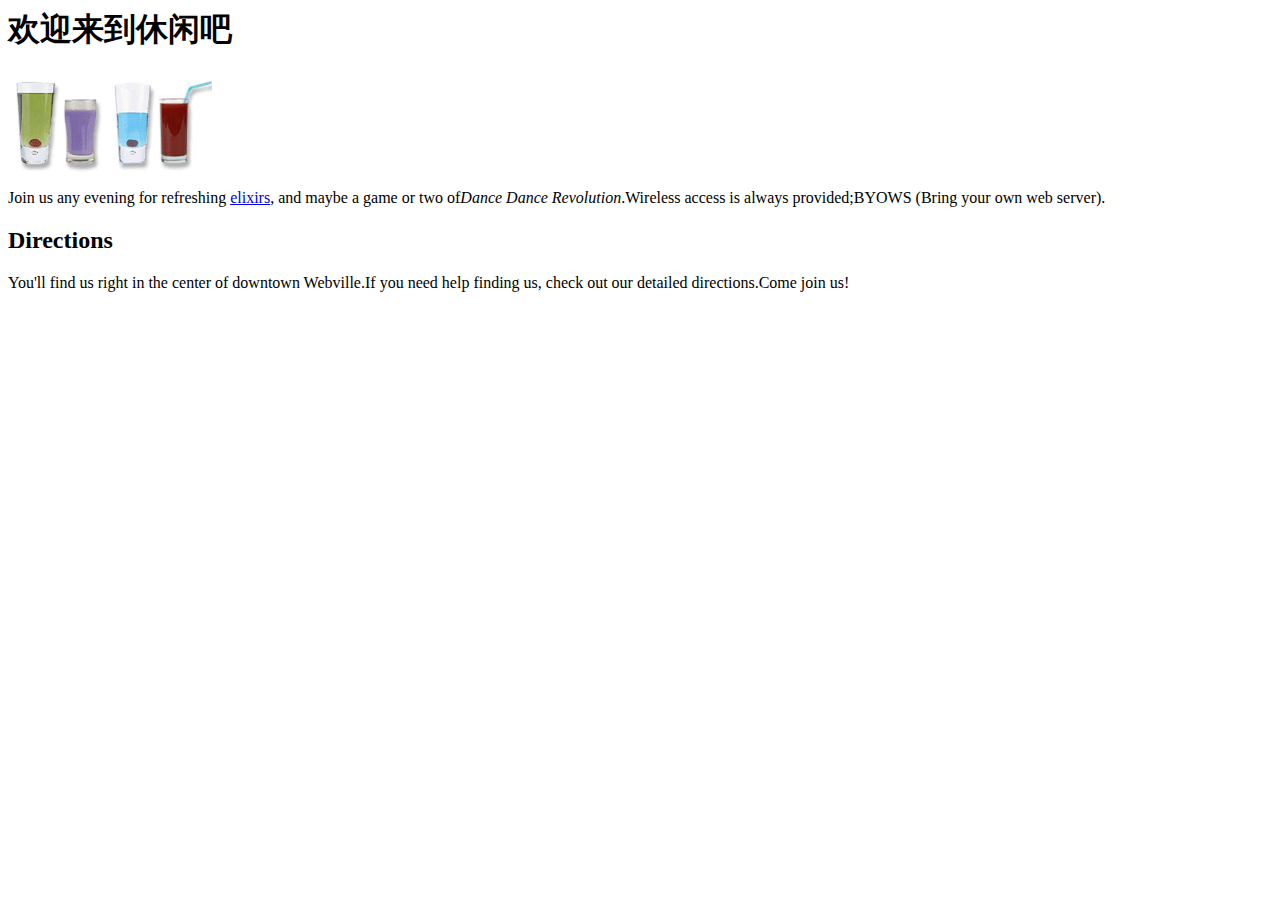
<file: 06/index.html>
<!--这个就是标签·htlm·解释的开始-->
<html>
  <head>
    <title>Head First Lounge</title>
  </head>
  
  <body>
  <!--这个就是标题一·h1·-->
    <h1>欢迎来到休闲吧</h1>
    <!--这个就是插图·img·-->
    <img src="drinks.gif">
    <p>
      Join us any evening for refreshing <a href="elixirs.html">elixirs</a>,  and maybe a game or two of<em>Dance Dance Revolution</em>.Wireless access is always provided;BYOWS (Bring your own web server).
    <!--这个就是段落·p·-->
    </p>
    <!--这个就是标题二·h2·-->
    <h2>Directions</h2>
      <!-- 这个就是段落·p·-->
    <p>
      You'll find us right in the center of downtown Webville.If you need help finding us, check out our detailed directions.Come join us!
    <!--这个就是段落结束-->
    </p>
  </body>
  <!-- 这个就是标签·html·解释的结束-->
</html>
</file>
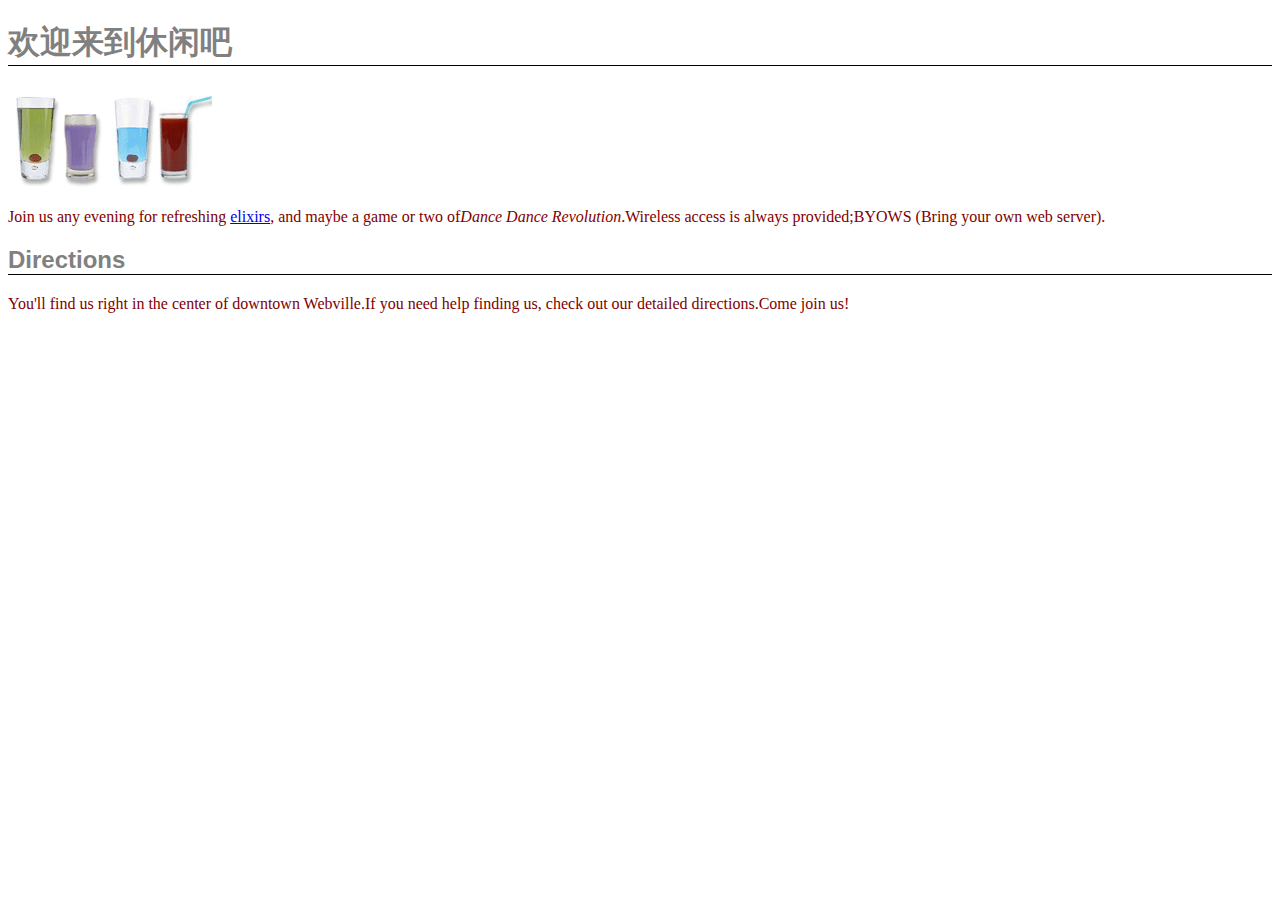
<file: 11/index.html>
<!DOCTYPE html>
<html>
  <head>
    <title>Head First Lounge</title>
    <style >
      p{
        color: maroon;
      }
    </style>
    <style>
      h1,h2 {
        font-family: Arial ;
        color : grey;
      }
    </style>
    <style >
      h1,h2 {
        font-family: Arial;
        color: grey;
        border-bottom: 1px solid black;
      }
    </style>
  </head>
  <body>
   <h1>欢迎来到休闲吧</h1>
    <!--这个就是插图·img·-->
    <img src="drinks.gif">
    <p>
      Join us any evening for refreshing <a href="elixirs.html">elixirs</a>,  and maybe a game or two of<em>Dance Dance Revolution</em>.Wireless access is always provided;BYOWS (Bring your own web server).
    <!--这个就是段落·p·-->
    </p>
    <!--这个就是标题二·h2·-->
    <h2>Directions</h2>
      <!-- 这个就是段落·p·-->
    <p>
      You'll find us right in the center of downtown Webville.If you need help finding us, check out our detailed directions.Come join us!
    <!--这个就是段落结束-->
    </p>
  </body>
  <!-- 这个就是标签·html·解释的结束-->
</html>
</file>
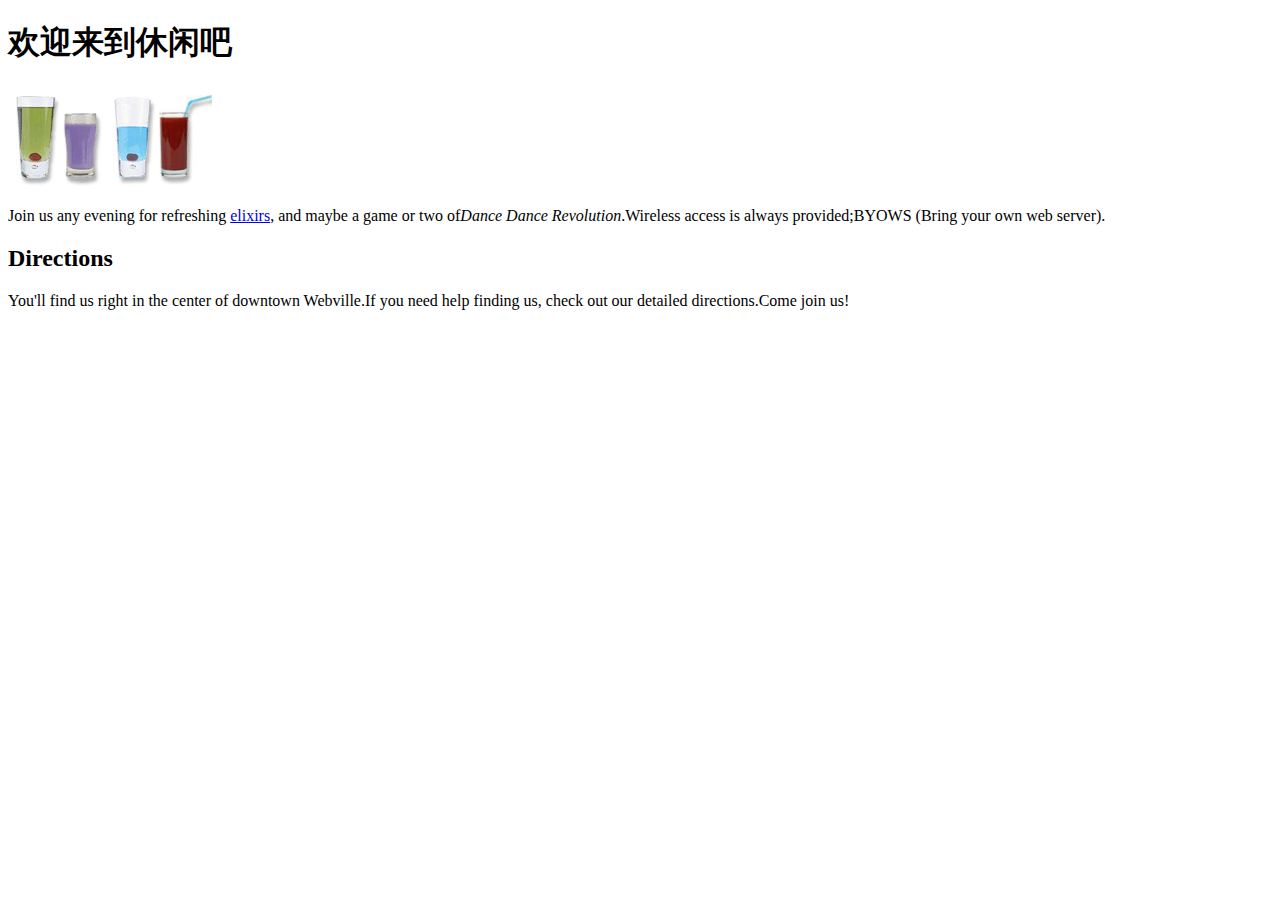
<file: 12/index.html>
<!DOCTYPE html>
<html>
  <head>
    <title>Head First Lounge</title>
  </head>
  <body>
   <h1>欢迎来到休闲吧</h1>
    <!--这个就是插图·img·-->
    <img src="drinks.gif">
    <p>
      Join us any evening for refreshing <a href="elixirs.html">elixirs</a>,  and maybe a game or two of<em>Dance Dance Revolution</em>.Wireless access is always provided;BYOWS (Bring your own web server).
    <!--这个就是段落·p·-->
    </p>
    <!--这个就是标题二·h2·-->
    <h2>Directions</h2>
      <!-- 这个就是段落·p·-->
    <p>
      You'll find us right in the center of downtown Webville.If you need help finding us, check out our detailed directions.Come join us!
    <!--这个就是段落结束-->
    </p>
  </body>
  <!-- 这个就是标签·html·解释的结束-->
</html>
</file>
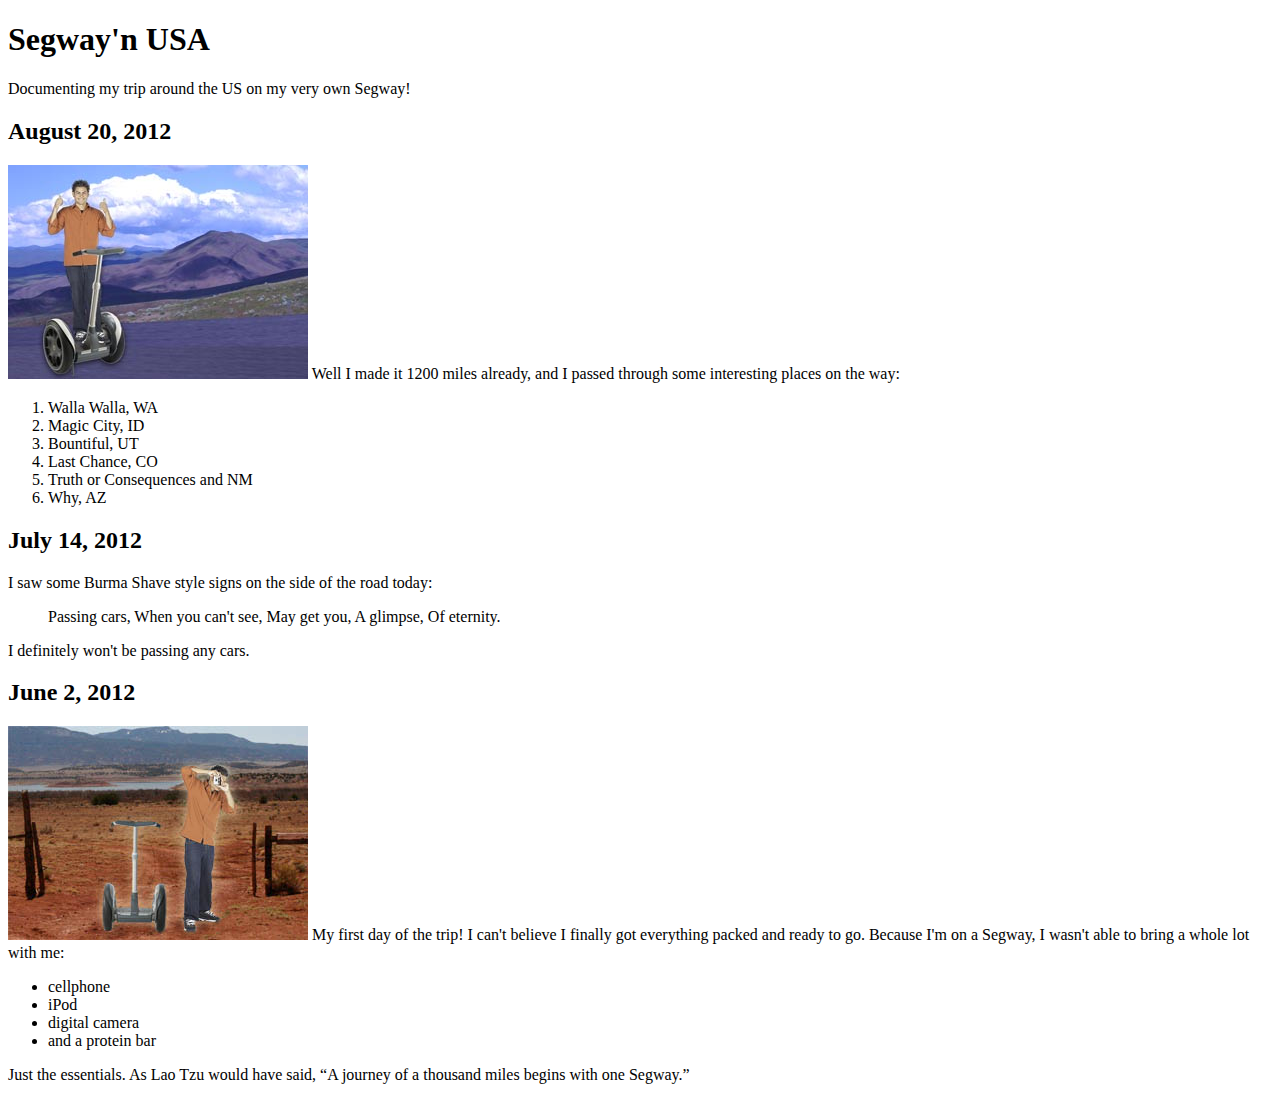
<file: 15/index.html>
<!DOCTYPE html> <!-- 添加 HTML5 文档类型声明 -->
<html>
  <head>
    <title>My Trip Around the USA on a Segway</title>
    <link type="text/css" rel="stylesteet" href="journal.css">
  </head>
  <body>

    <h1>Segway'n USA</h1>
    <p>
      Documenting my trip around the US on my very own Segway!
    </p>

    <h2>August 20, 2012</h2>
    <img src="152segway1.jpg" 
    <p>
      Well I made it 1200 miles already, and I passed
      through some interesting places on the way:    
     <ol> 
        <li>Walla Walla, WA</li>
        <li> Magic City, ID</li>
        <li>Bountiful, UT</li>
        <li>Last Chance, CO</li>
        <li>Truth or Consequences and NM</li>
        <li>Why, AZ</li>
        </ol>
    </p>
    
    <h2>July 14, 2012</h2>
    <p>
      I saw some Burma Shave style signs on the side of the
      road today:
    </p>
    <blockquote>
      Passing cars,
      When you can't see,
      May get you,
      A glimpse,
      Of eternity. 
    </blockquote>
    <p>
      I definitely won't be passing any cars.
    </p>

    <h2>June 2, 2012</h2>
    <img src="152segway2.jpg" 
    <p>
      My first day of the trip!  I can't believe I finally got
      everything packed and ready to go.  Because I'm on a Segway,
      I wasn't able to bring a whole lot with me:
      <ul>
        <li>cellphone</li>
        <li>iPod</li>
        <li> digital camera</li>
        <li> and a protein bar</li>
      </ul>
      Just the essentials.  As
      Lao Tzu would have said, <q>A journey of a 
      thousand miles begins with one Segway.</q>
    </p>
  </body>
</html>
</file>
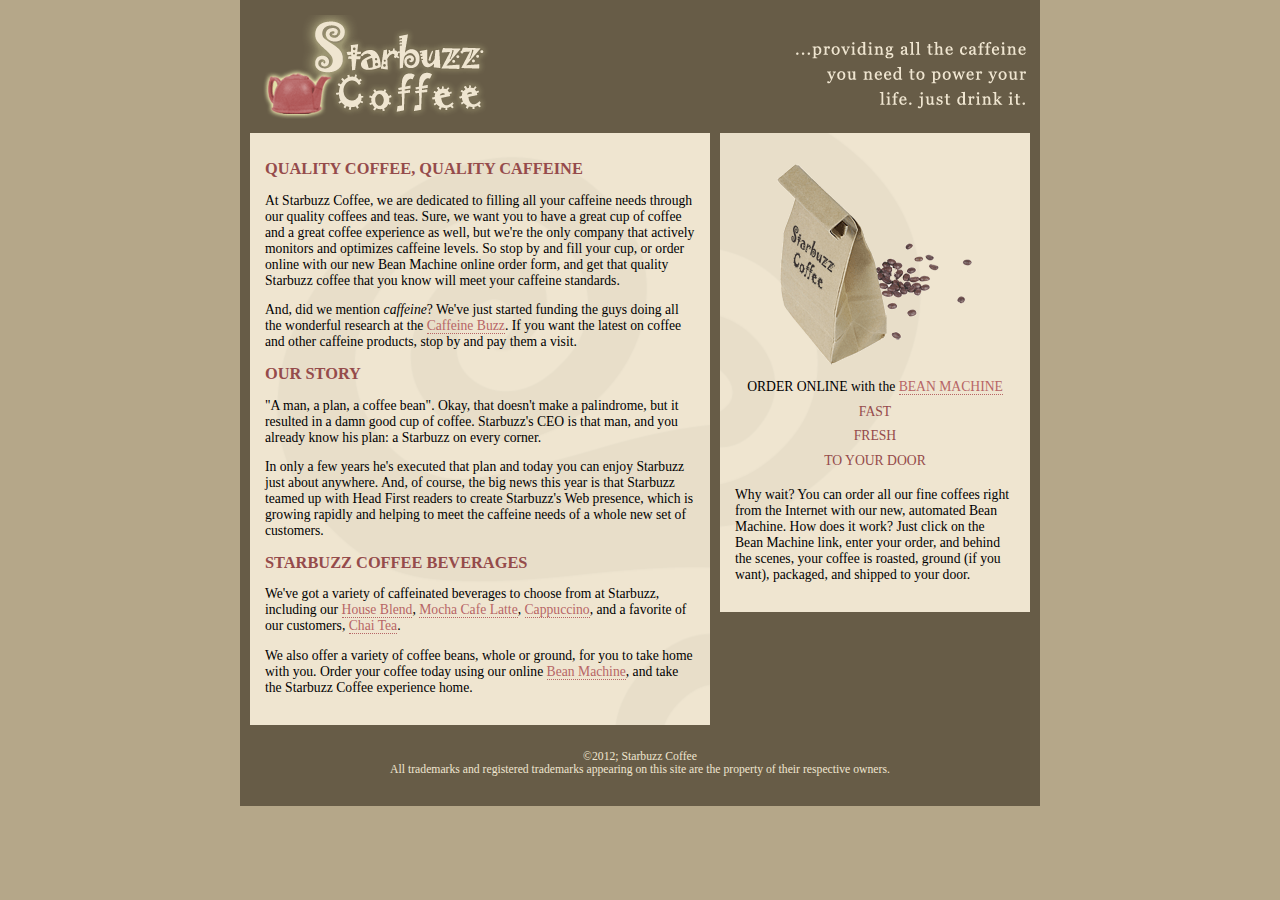
<file: 22/index.html>
<!DOCTYPE html>
<html>
  <head>
    <meta charset="utf-8">
    <title>Starbuzz Coffee</title>
    <link rel="stylesheet" type="text/css" href="starbuzz.css">
  </head> 
  <body>
    <div class="allcontent">
      <div class="header">
        <img src="images/header.gif" alt="Starbuzz Coffee header image">
      </div>
      <div class="sidebar">
        <p class="beanheading">
          <img src="images/bag.gif" alt="Bean Machine bag">
          <br>
          ORDER ONLINE
          with the 
          <a href="form.html">BEAN MACHINE</a>
          <br>
          <span class="slogan">
              FAST <br>
              FRESH <br>
              TO YOUR DOOR <br>
          </span>
        </p>
        <p>
          Why wait?  You can order all our fine coffees right from the Internet with our new, 
          automated Bean Machine.  How does it work?  Just click on the Bean Machine link, 
          enter your order, and behind the scenes, your coffee is roasted, ground 
          (if you want), packaged, and shipped to your door.
        </p>
      </div>
  
      <div class="main">
        <h1>QUALITY COFFEE, QUALITY CAFFEINE</h1>
        <p>
          At Starbuzz Coffee, we are dedicated to filling all your  caffeine needs through our 
          quality coffees and teas. Sure, we want you to have a great cup of coffee and a great 
          coffee experience as well, but we're the only company that actively monitors and 
          optimizes caffeine levels. So stop by and fill your cup, or order online with our new Bean 
          Machine online order form, and get that quality Starbuzz coffee that you know will meet 
          your caffeine standards.
        </p>
        <p>
          And, did we mention <em>caffeine</em>? We've just started funding the guys doing all 
          the wonderful research at the <a href="http://buzz.wickedlysmart.com"
          title="Read all about caffeine on the Buzz">Caffeine Buzz</a>.
          If you want the latest on coffee and other caffeine products, 
          stop by and pay them a visit.
        </p>
        <h1>OUR STORY</h1>
        <p>
          "A man, a plan, a coffee bean". Okay, that doesn't make a palindrome, but it resulted
          in a damn good cup of coffee.  Starbuzz's CEO is that man, and you already know his 
          plan: a Starbuzz on every corner.
        </p> 
        <p>In only a few years he's executed that plan and today 
          you can enjoy Starbuzz just about anywhere.  And, of course, the big news this year 
          is that Starbuzz teamed up with Head First readers to create Starbuzz's Web presence,  
          which is growing rapidly and helping to meet the caffeine needs of a whole new set of 
          customers.  
        </p>
        <h1>STARBUZZ COFFEE BEVERAGES</h1>
        <p>
          We've got a variety of caffeinated beverages to choose
          from at Starbuzz, including our 
          <a href="beverages.html#house" title="House Blend">House Blend</a>,
          <a href="beverages.html#mocha" title="Mocha Cafe Latte">Mocha Cafe Latte</a>, 
          <a href="beverages.html#cappuccino" title="Cappuccino">Cappuccino</a>,
          and a favorite of our customers, 
          <a href="beverages.html#chai" title="Chai Tea">Chai Tea</a>.
        </p>
        <p>
          We also offer a variety of coffee beans, whole or ground, for you to
          take home with you.  Order your coffee today using our online
          <a href="form.html">Bean Machine</a>, and take
          the Starbuzz Coffee experience home.
        </p>
      </div>

     <div class="footer">
        &copy;2012; Starbuzz Coffee
        <br>
        All trademarks and registered trademarks appearing on
        this site are the property of their respective owners.
      </div>
    </div>
   </body>
</html>
</file>
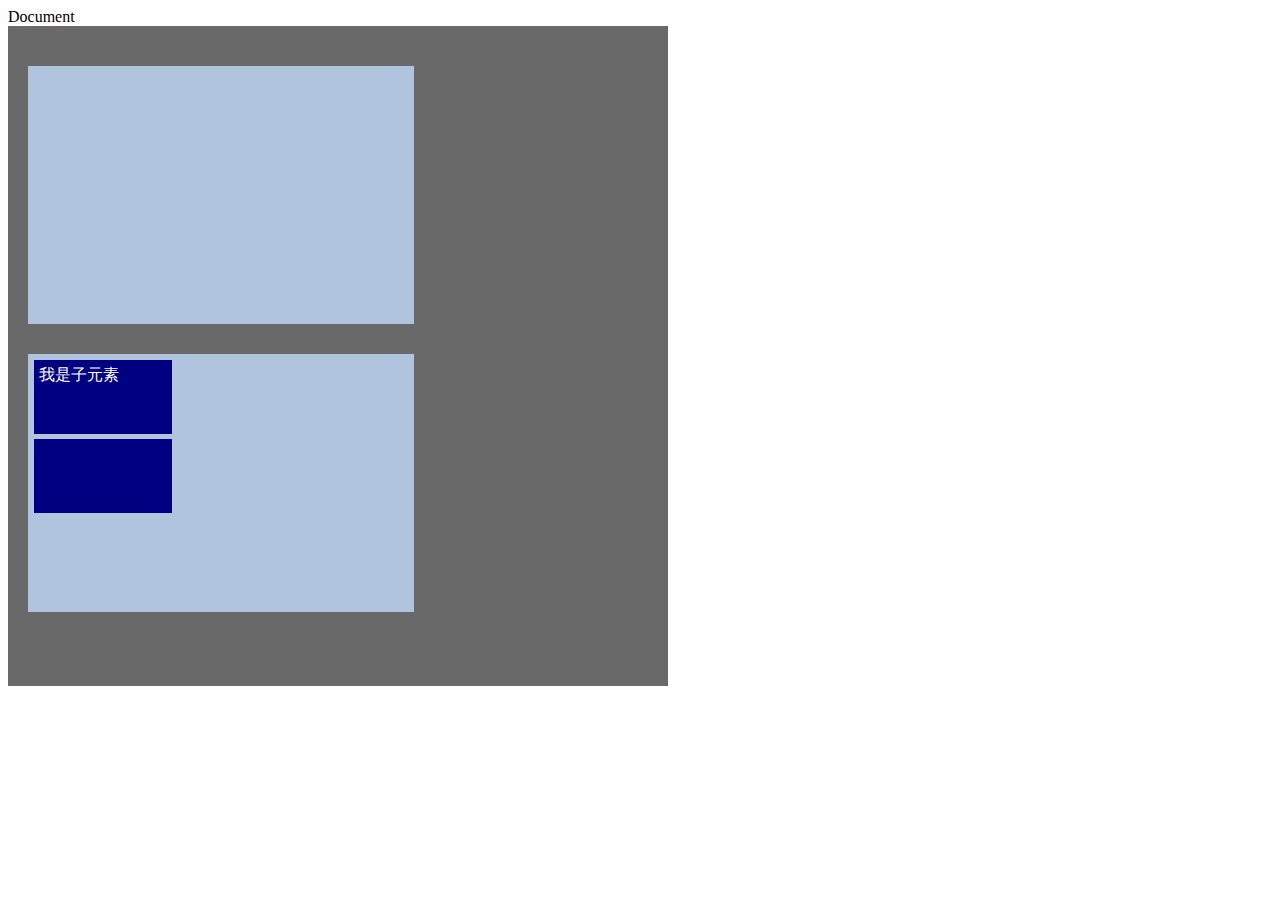
<file: 24/index.html>
<!DOCTYPE html>
<html lang="en">
<head>
  <meta charset="UTF-8">
  <meta name="viewport" content="width=device-width, initial-scale=1.0">
  <link rel="stylesheet" href="index.css"
  <title>Document</title>
</head>
<body>
  <div class="grandparent">
    <div class="parent">
    </div>
    <div class="parent">
      <div class="child move">我是子元素</div>
      <div class="child"></div>
    </div>
  </div>

</body>
</html>
</file>
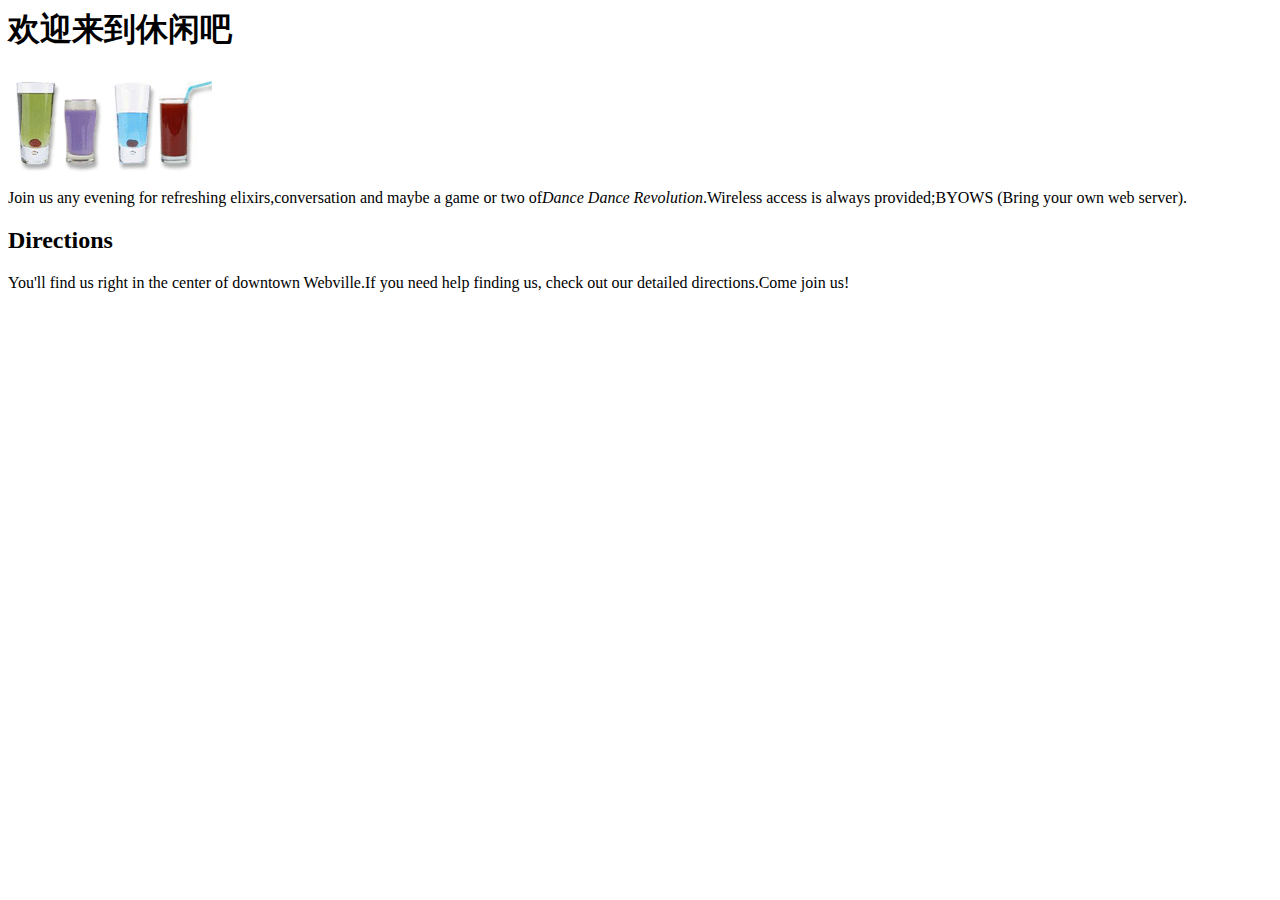
<file: 3/index.html>
<!-- 这个就是文档结构的开始，HTML文档的总起部分 -->
<!--这个就是标签·htlm·解释的开始-->
<html>
  <head>
    <title>Head First Lounge</title>
  </head>
  
  <body>
  <!--这个就是标题一·h1·-->
    <h1>欢迎来到休闲吧</h1>
    <!--这个就是插图·img·-->
    <img src="drinks.gif">
    <p>
      Join us any evening for refreshing elixirs,conversation and maybe a game or two of<em>Dance Dance Revolution</em>.Wireless access is always provided;BYOWS (Bring your own web server).
    <!--这个就是段落·p·-->
    </p>
    <!--这个就是标题二·h2·-->
    <h2>Directions</h2>
      <!-- 这个就是段落·p·-->
    <p>
      You'll find us right in the center of downtown Webville.If you need help finding us, check out our detailed directions.Come join us!
    <!--这个就是段落结束-->
    </p>
  </body>
  <!-- 这个就是标签·html·解释的结束-->
</html>
</file>
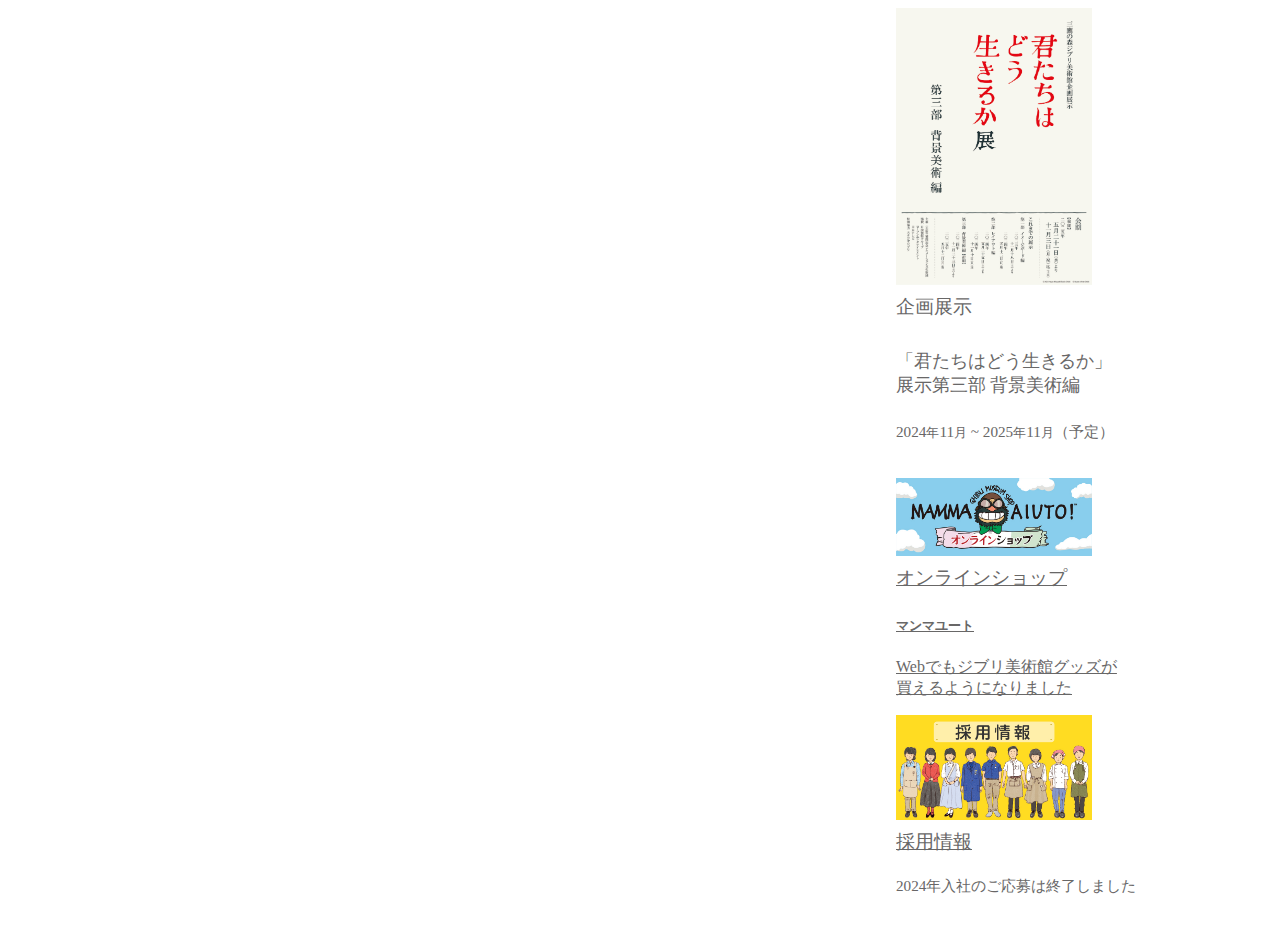
<file: 仿站/index.html>
<!DOCTYPE html>
<html>
<head>
    <link rel="stylesheet" href="styles.css">
</head>
<body class="move-right">
    <img src="1.jpg" alt="三鷹の森ジブリ美術館企画展示「君たちはどう生きるか」展示第三部 背景美術編 ポスター" class="img-responsive img-frame center-block custom-img">
    <h4 class="u-title"><span class="u-border">企画展示</span></h4>
    <h5 class="custom-h5">「君たちはどう生きるか」<br><span class="second-line">展示第三部 背景美術編</span></h5>
    <p class="smaller-and-up slightly-bold-text">2024<small>年</small>11<small>月</small> ~ 2025<small>年</small>11<small>月</small><span class="ib small">（予定）</span></p>
    <div class="col-sm-6 col-md-12 hidden-md hidden-lg">
        <div class="row mb5 u-set">
            <a href="" class="u-setarea" title="ジブリの森のえいが「星をかった日」">
                <div class="col-xs-4 col-sm-5 col-md-12 pb10">
                    <!-- 修改此处，添加 small-img 类 -->
                    <img src="2.jpg" alt="三鷹の森ジブリ美術館 オンラインショップ バナー" class="img-responsive center-block small-img">
                </div>
                <div class="col-xs-8 col-sm-7 col-md-12 u-set-text">
                    <h4 class="u-title"><span class="u-border">オンラインショップ</span></h4>
                    <h5>マンマユート</h5>
                    <!-- 应用新的类 -->
                    <p class="two-lines slightly-bold-text">Webでもジブリ美術館グッズが買えるようになりました</p>
                </div>
            </a>
        </div>
    </div>
    <div class="col-sm-12 col-md-12">
        <div class="row mb5 u-set">
            <a href="" title="三鷹の森ジブリ美術館 採用情報">
                <div class="col-xs-4 col-sm-5 col-md-12 pb10">
                    <!-- 修改此处，添加 small-img 类 -->
                    <img src="3.jpg" alt="三鷹の森ジブリ美術館 採用情報 バナー" class="img-responsive img-frame center-block small-img">
                </div>
                <div class="col-xs-8 col-sm-7 col-md-12 u-set-text">
                    <h4 class="u-title"><span class="u-border">採用情報</span></h4>
                    <p class="smaller-text move-up slightly-bold-text">2024年入社のご応募は終了しました</p>
                </div>
            </a>
        </div>
    </div>
</body>
</html>
</file>
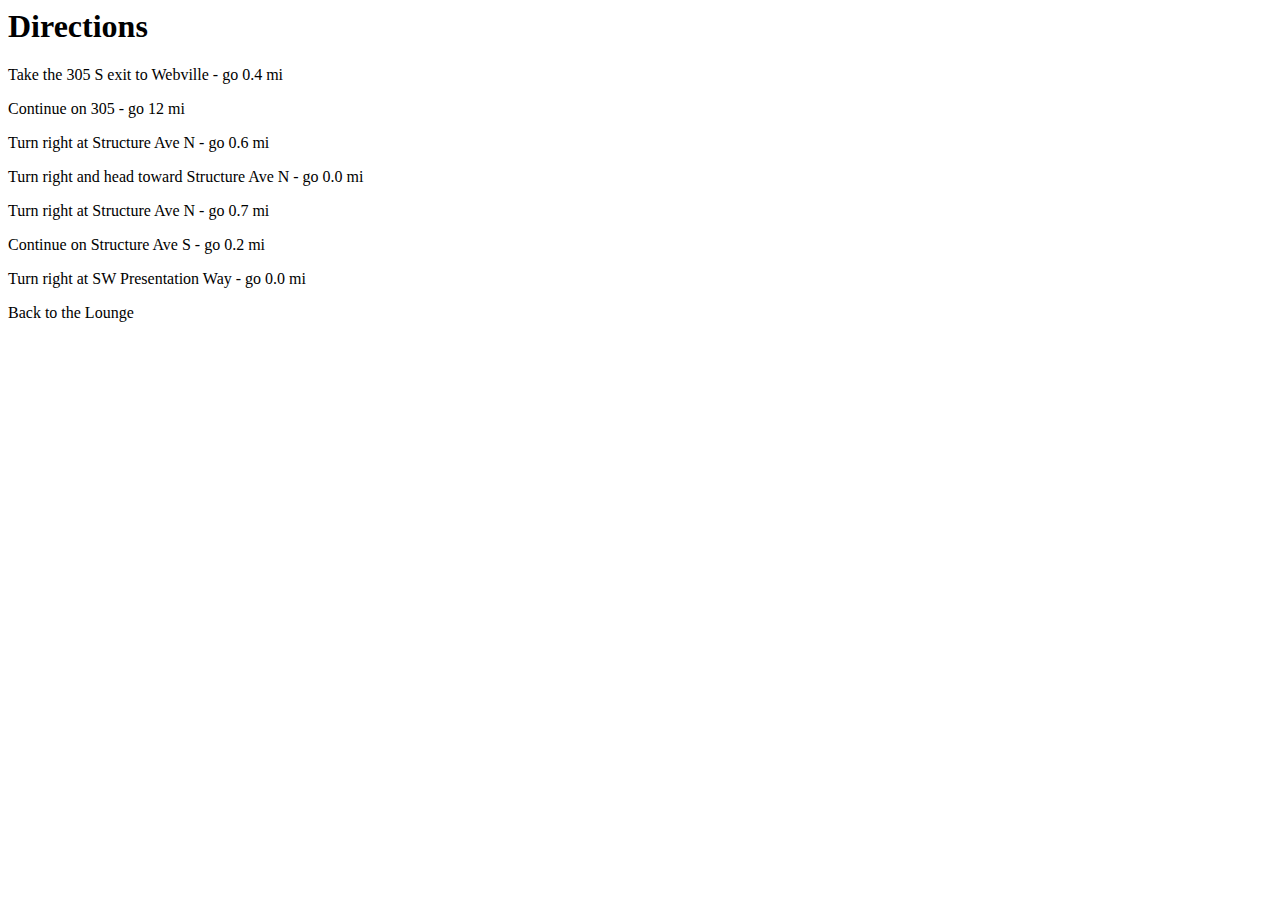
<file: 06/directions.html>
<html>
  <head>
    <title>Head First Lounge Directions</title>
  </head>
  <body>
    <h1>Directions</h1>
    <p>Take the 305 S exit to Webville - go 0.4 mi</p>
    <p>Continue on 305 - go 12 mi</p>
    <p>Turn right at Structure Ave N - go 0.6 mi</p>
    <p>Turn right and head toward Structure Ave N - go 0.0 mi</p>
    <p>Turn right at Structure Ave N - go 0.7 mi</p>
    <p>Continue on Structure Ave S - go 0.2 mi</p>
    <p>Turn right at SW Presentation Way - go 0.0 mi</p>
    <p>
	    Back to the Lounge
	  </p>
  </body>
</html>
</file>
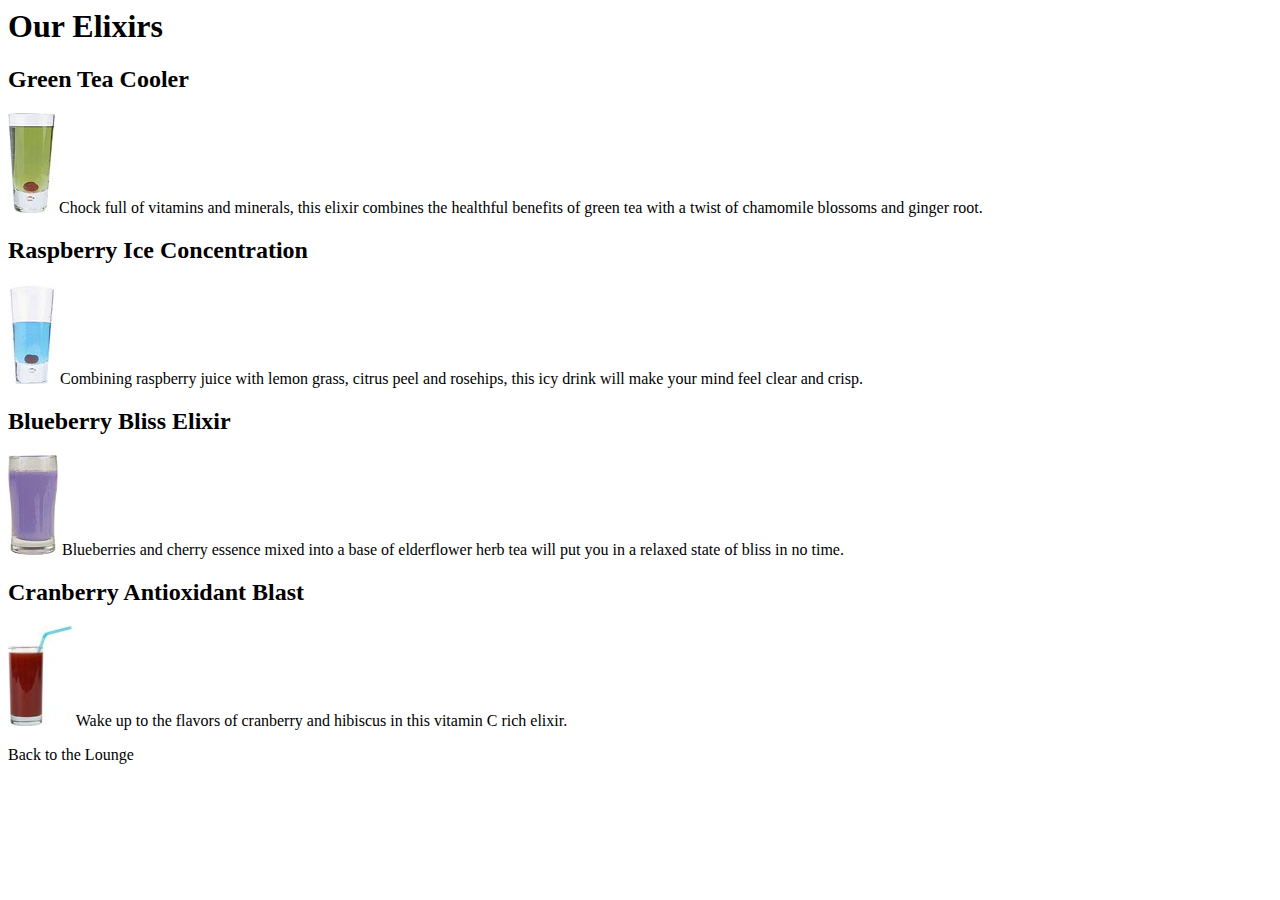
<file: 06/elixirs.html>
<html>
  <head>
	  <title>Head First Lounge Elixirs</title>
  </head>
  <body>
    <h1>Our Elixirs</h1>

    <h2>Green Tea Cooler</h2>
    <p>
      <img src="green.jpg">
      Chock full of vitamins and minerals, this elixir
      combines the healthful benefits of green tea with
      a twist of chamomile blossoms and ginger root.
    </p>
    <h2>Raspberry Ice Concentration</h2>
    <p>
      <img src="lightblue.jpg">
      Combining raspberry juice with lemon grass,
      citrus peel and rosehips, this icy drink
      will make your mind feel clear and crisp.
    </p>
    <h2>Blueberry Bliss Elixir</h2>
    <p>
      <img src="blue.jpg">
      Blueberries and cherry essence mixed into a base
      of elderflower herb tea will put you in a relaxed
      state of bliss in no time.
    </p>
    <h2>Cranberry Antioxidant Blast</h2>
    <p>
      <img src="red.jpg">
      Wake up to the flavors of cranberry and hibiscus
      in this vitamin C rich elixir.
    </p>
		<p>
			Back to the Lounge
		</p>
  </body>
</html>
</file>
<file: 15/journal.css>
body {
  font-family: "verdana",Geneve, Arial;
}

html {
  font-size: 12px;
}

h1 {
  font-size: 2.2rem;
}

h2 {
  font-size: 1.3rem;
  font-weight:normal;
}

blockquote {
  font-style: italic;
}

h1,h2{
  color: #cc6600;
  /*font-decoration: underline;*/
  border-bottom: thin dotted #888888;
}
</file>
<file: 22/starbuzz.css>
body { 
  background-color: #b5a789;
  font-family:      Georgia, "Times New Roman", Times, serif;
  font-size:        small;
  margin:           0px;
}

.header {
  background-color: #675c47;
  margin:           10px;
  height:           108px;
}

.main {
  background:       #efe5d0 url(images/background.gif) top left;
  font-size:        105%;
  padding:          15px;
  margin:           0px 330px 10px 10px;

}

.sidebar {
  float: right;
  background:       #efe5d0 url(images/background.gif) bottom right;
  font-size:        105%;
  padding:          15px;
  margin:           0px 10px 10px 10px;
  width: 280px;
}

.footer {
  background-color: #675c47;
  color:            #efe5d0;
  text-align:       center;
  padding:          15px;
  margin:           10px;
  font-size:        90%;
  clear:right ;
}

h1 {
  font-size:        120%;
  color:            #954b4b;
}

.slogan { color: #954b4b; }

.beanheading {
  text-align:       center;
  line-height:      1.8em;
}

a:link {
  color:            #b76666;
  text-decoration:  none;
  border-bottom:    thin dotted #b76666;
}
a:visited {
  color:            #675c47;
  text-decoration:  none;
  border-bottom:    thin dotted #675c47;
}
.allcontent{
  width: 800px;
  margin: 0 auto;
  padding-top:5px;
  padding-bottom:5px;
  background-color:#675c47;
  margin-left:auto;
  margin-right:auto;




}
</file>
<file: 24/index.css>
.grandparent {
  position: relative;
  width: 50vw;
  height: 50vw;
  padding: 10px;
  position: relative;
  background-color: dimgray;
}
.parent {
  width: 30vw;
  height: 20vw;
  margin: 30px 10px;
  background-color: lightsteelblue;
  /* 为什么要给边框 */
  border:thin solid lightsteelblue;
}
.child {
  width: 10vw;
  height: 5vw;
  margin: 5px;
  padding: 5px;
  background-color:navy;
  color: white;
}
</file>
<file: 仿站/styles.css>
.custom-img {
    width: 52%; /* 保留原有宽度设置 */
    height: auto; /* 让图片浮动到右侧 */
}

/* 定义一个类用于将内容右移 */
.move-right {
    margin-left: 70%; /* 可以根据需要调整这个值 */
}

/* 定义一个新的类用于缩小图片 */
.small-img {
    width: 52%;
    height: auto;
}

.two-lines {
    width: 230px; /* 可以根据实际情况调整宽度 */
    word-wrap: break-word;
}

.custom-h5 {
    font-weight: 420; /* 调细字体，取值范围 100 - 900，数值越小字体越细，400 是正常粗细 */
    font-size: 1.1em; /* 增大字体大小，1em 是默认大小，可按需调整 */
}

/* 定义一个新类用于缩小字体 */
.smaller-text {
    font-size: 0.95em;/* 你可以根据需求调整这个值，值越小字体越小 */
}

p, h1, h2, h3, h4, h5, h6, span, a {
    color: rgb(104, 103, 103); /* 将这些常用文本元素的字体颜色设置为黑色 */
}

.smaller-and-up {
    font-size: 0.95em; /* 缩小字体大小，可根据需求调整 */
    transform: translateY(-20px); /* 向上移动元素，可根据需求调整 */
    display: inline-block; /* 让 transform 对行内元素生效 */
}

/* 定义一个新类用于向上移动元素 */
.move-up {
    transform: translateY(-20px); /* 向上移动 5px，可根据需求调整数值 */
    display: inline-block; /* 让 transform 对块级元素生效 */
}

/* 调整 .u-title 类的字体粗细 */
.u-title {
    font-weight: 400; /* 可根据需求调整，取值范围 100 - 900，数值越小字体越细，400 为正常粗细，300 相对较细 */
}

/* 如果你想更精准控制 span 内的文字，也可以调整 .u-border 类 */
.u-border {
    font-weight: 400; 
}

.u-title {
    font-size: 1.2em; /* 可根据需求调整字体大小，数值越大字体越大，1em 为默认大小 */
}

.u-title {
    margin-top: 5px; /* 可根据实际需求调整这个值 */
}

.slightly-bold-text {
    font-weight: 250; /* 或者其他您希望的粗细值，例如 'bold' 或 700 */
}
</file>
